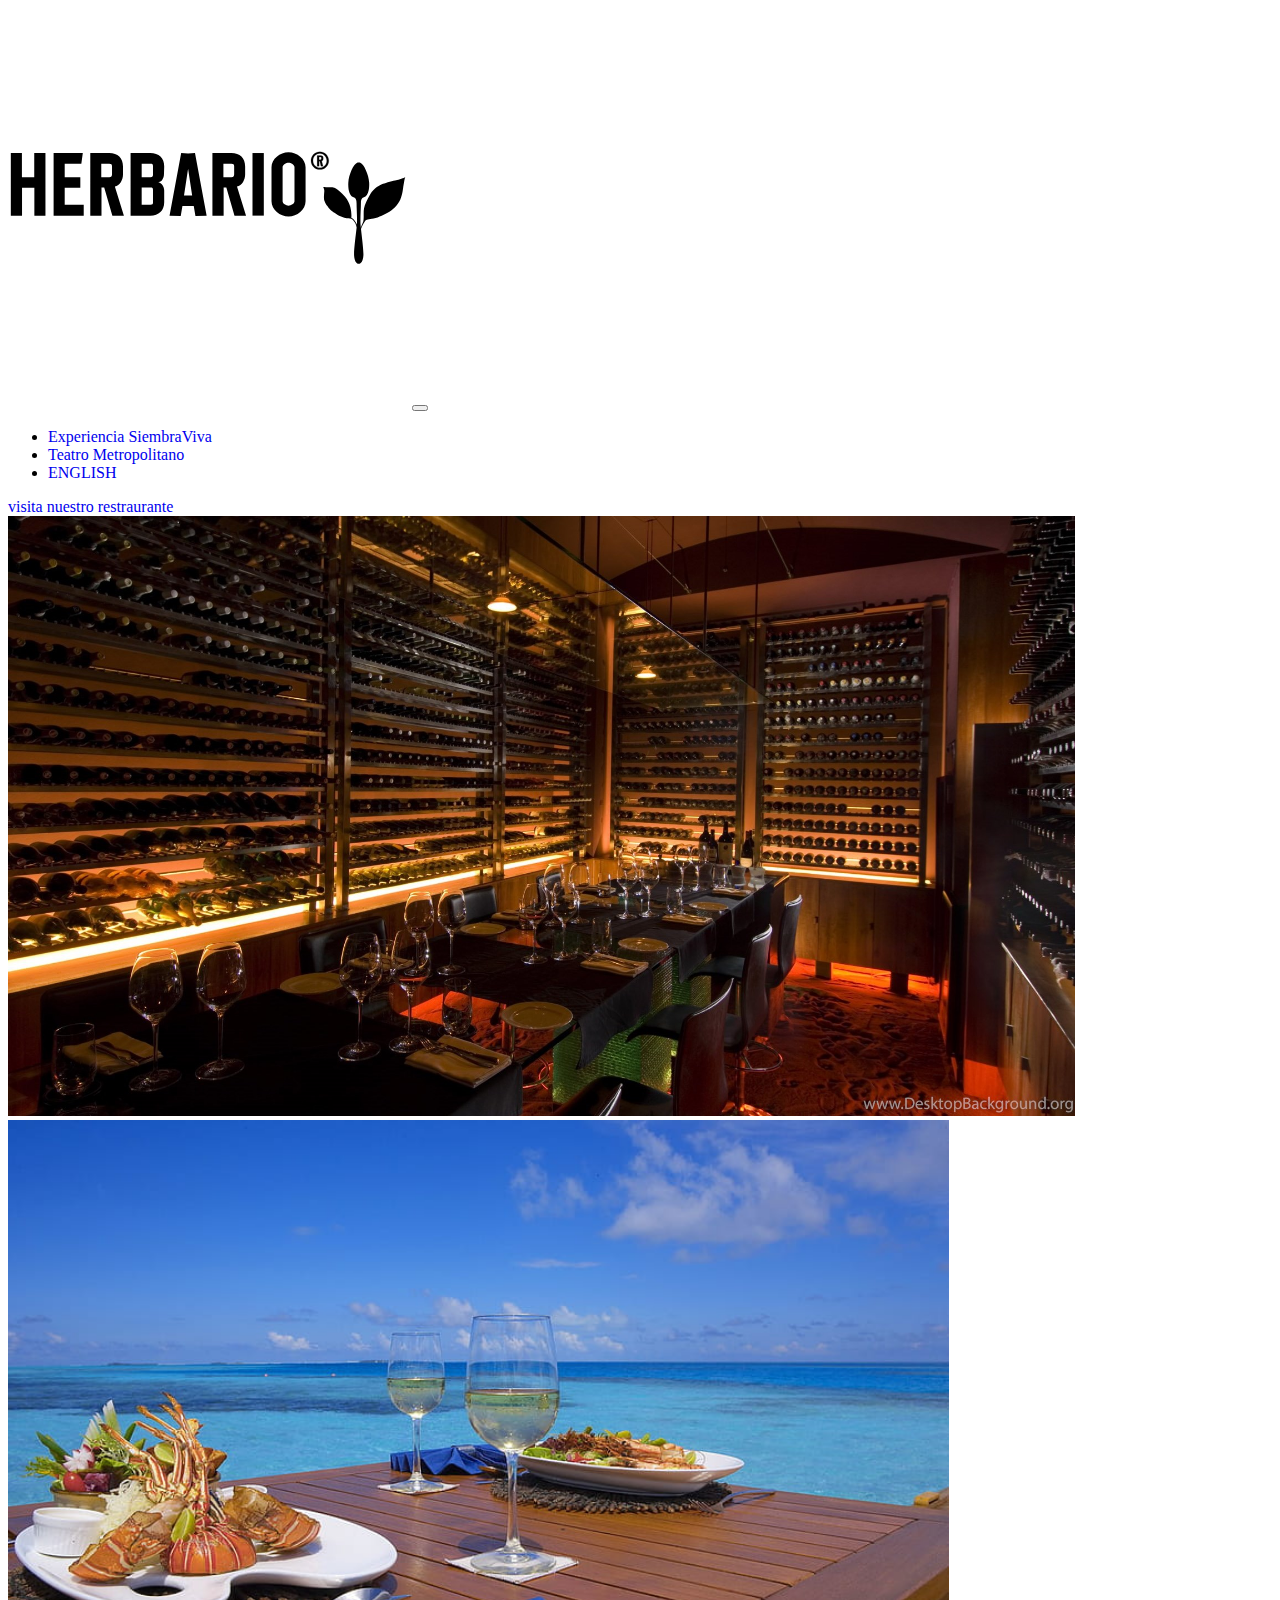
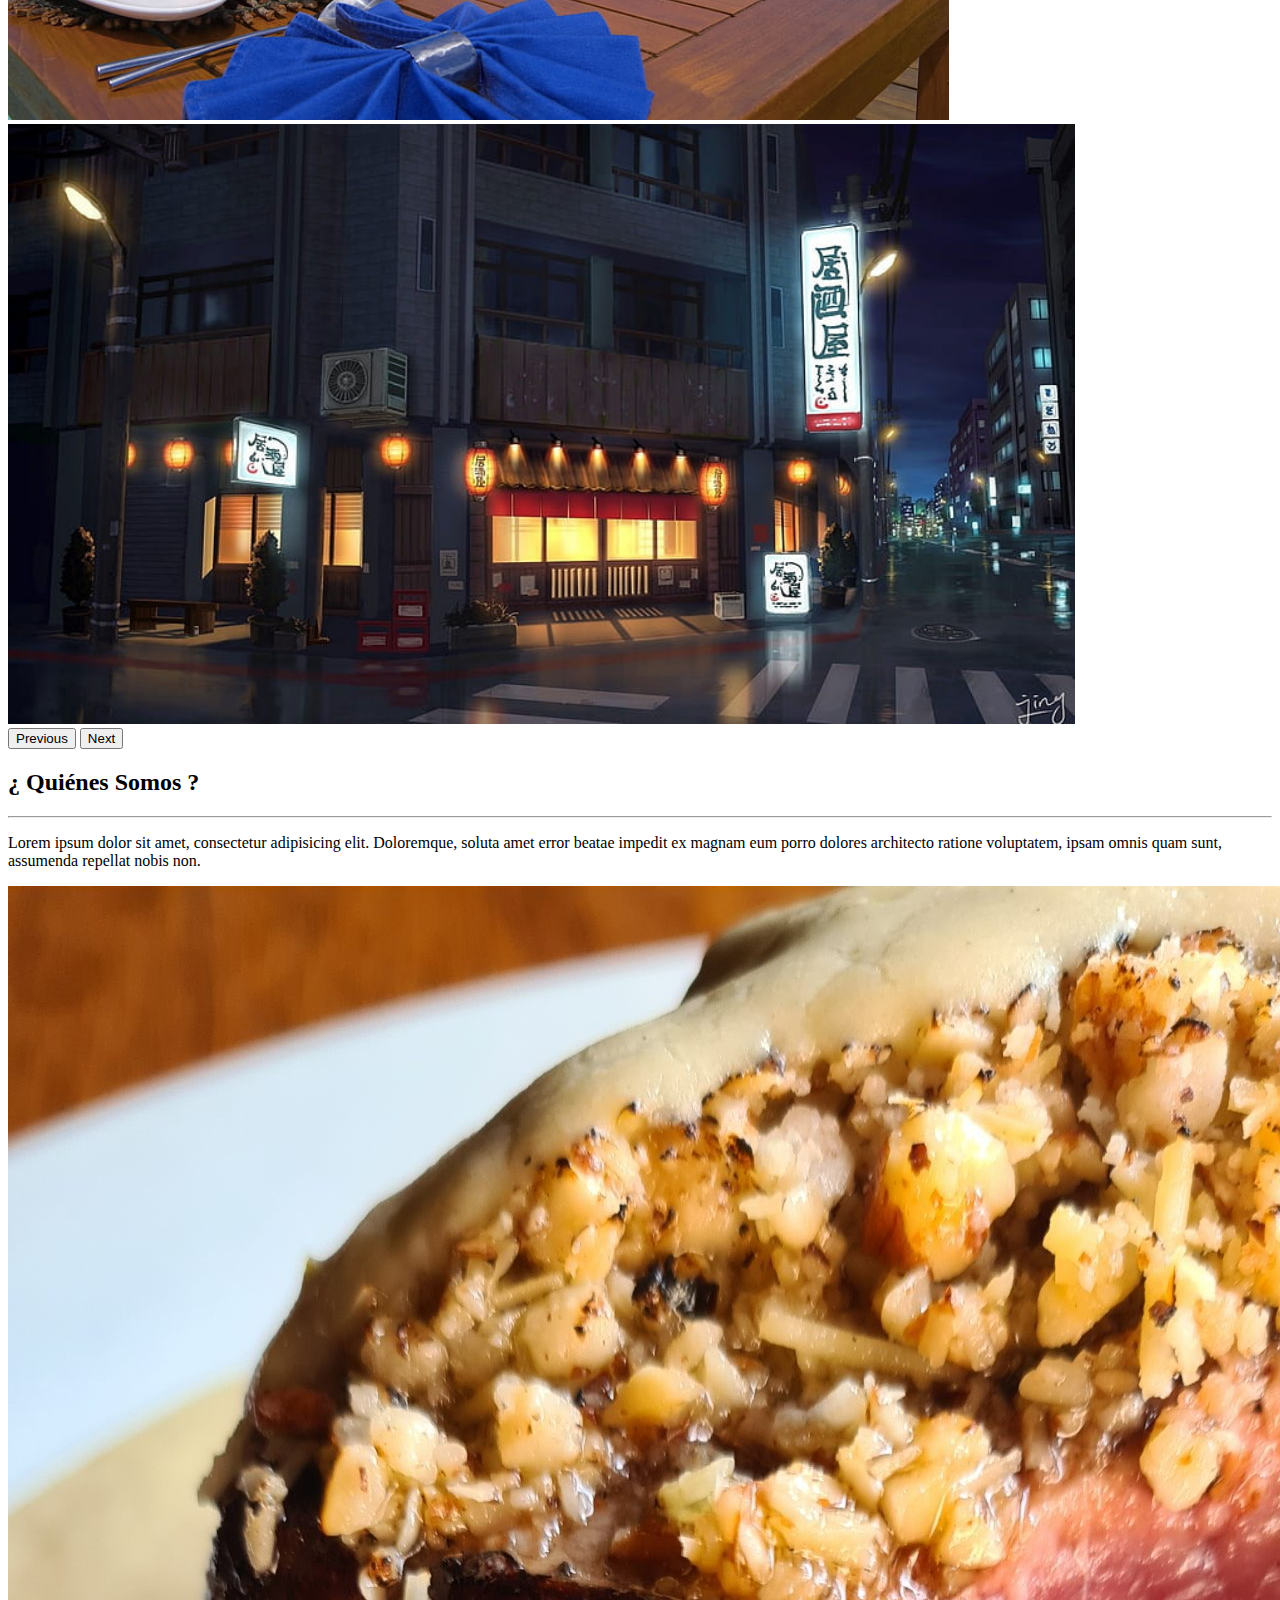
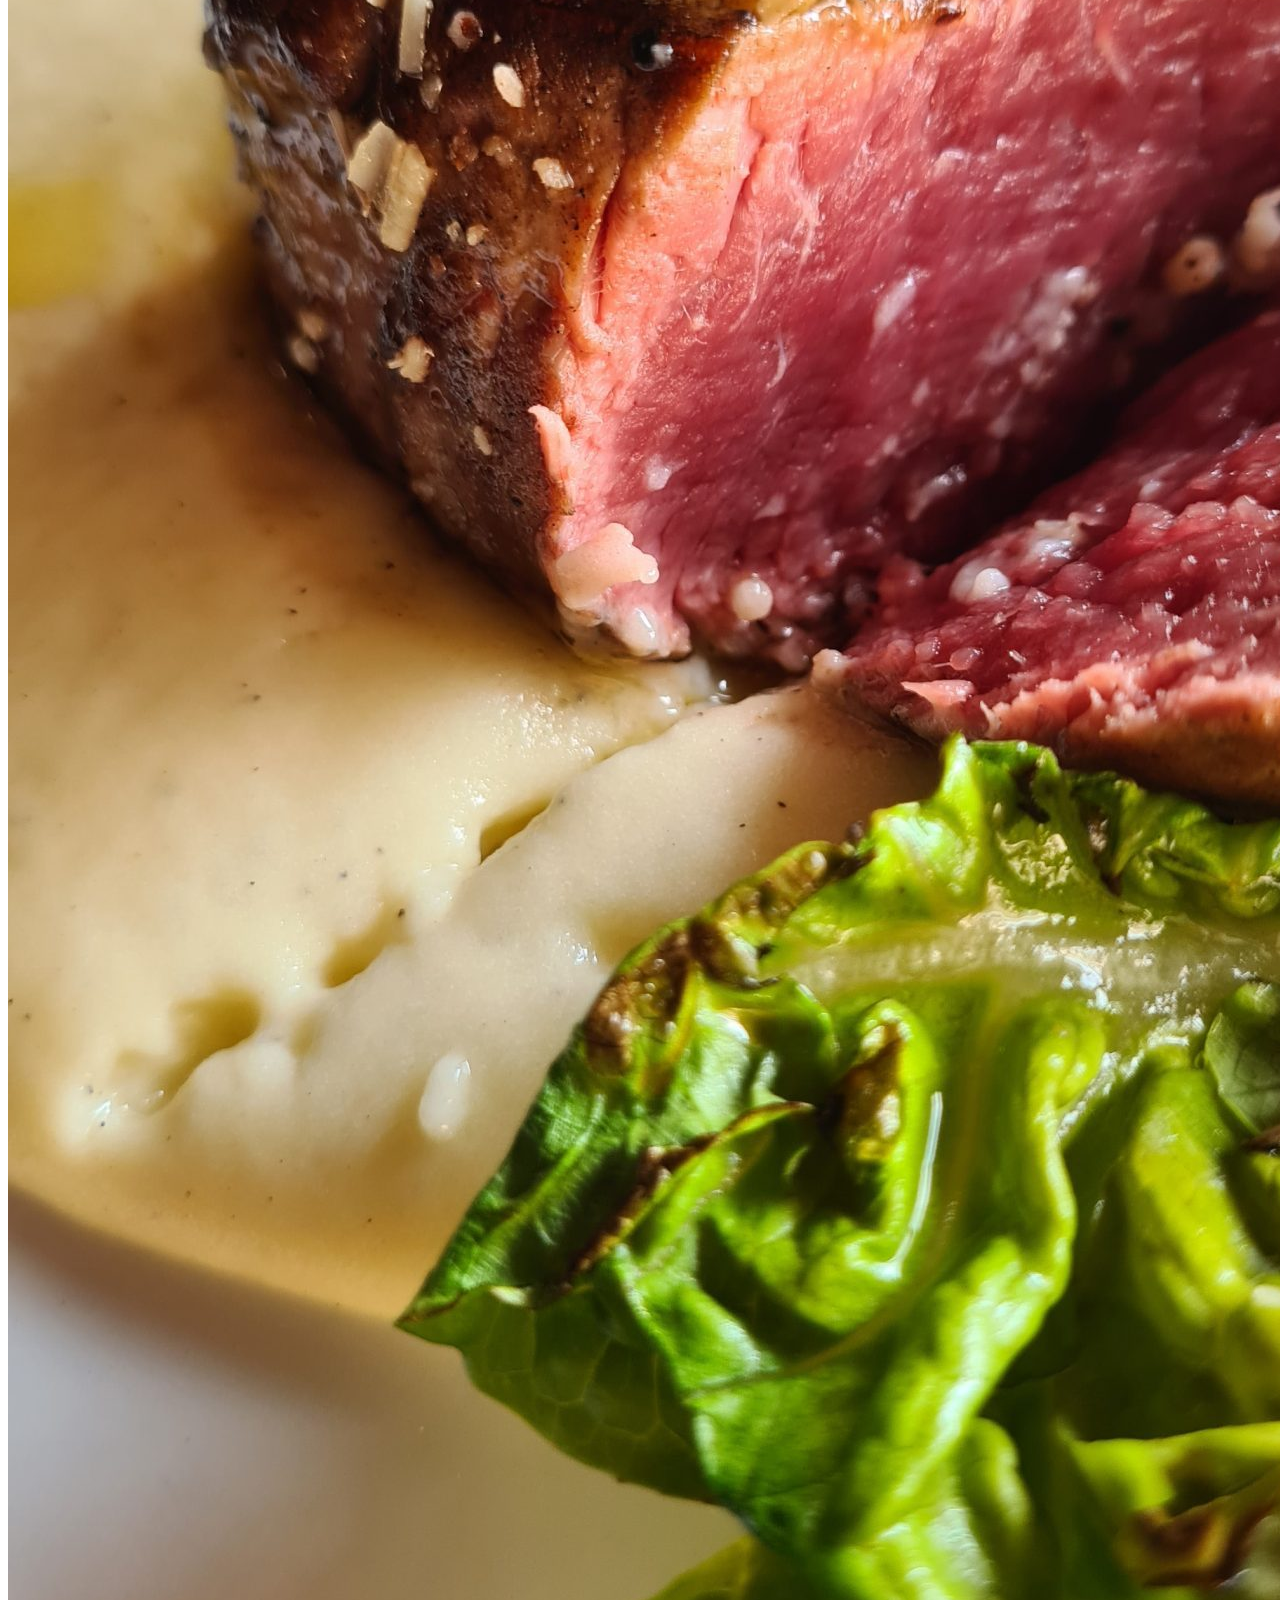
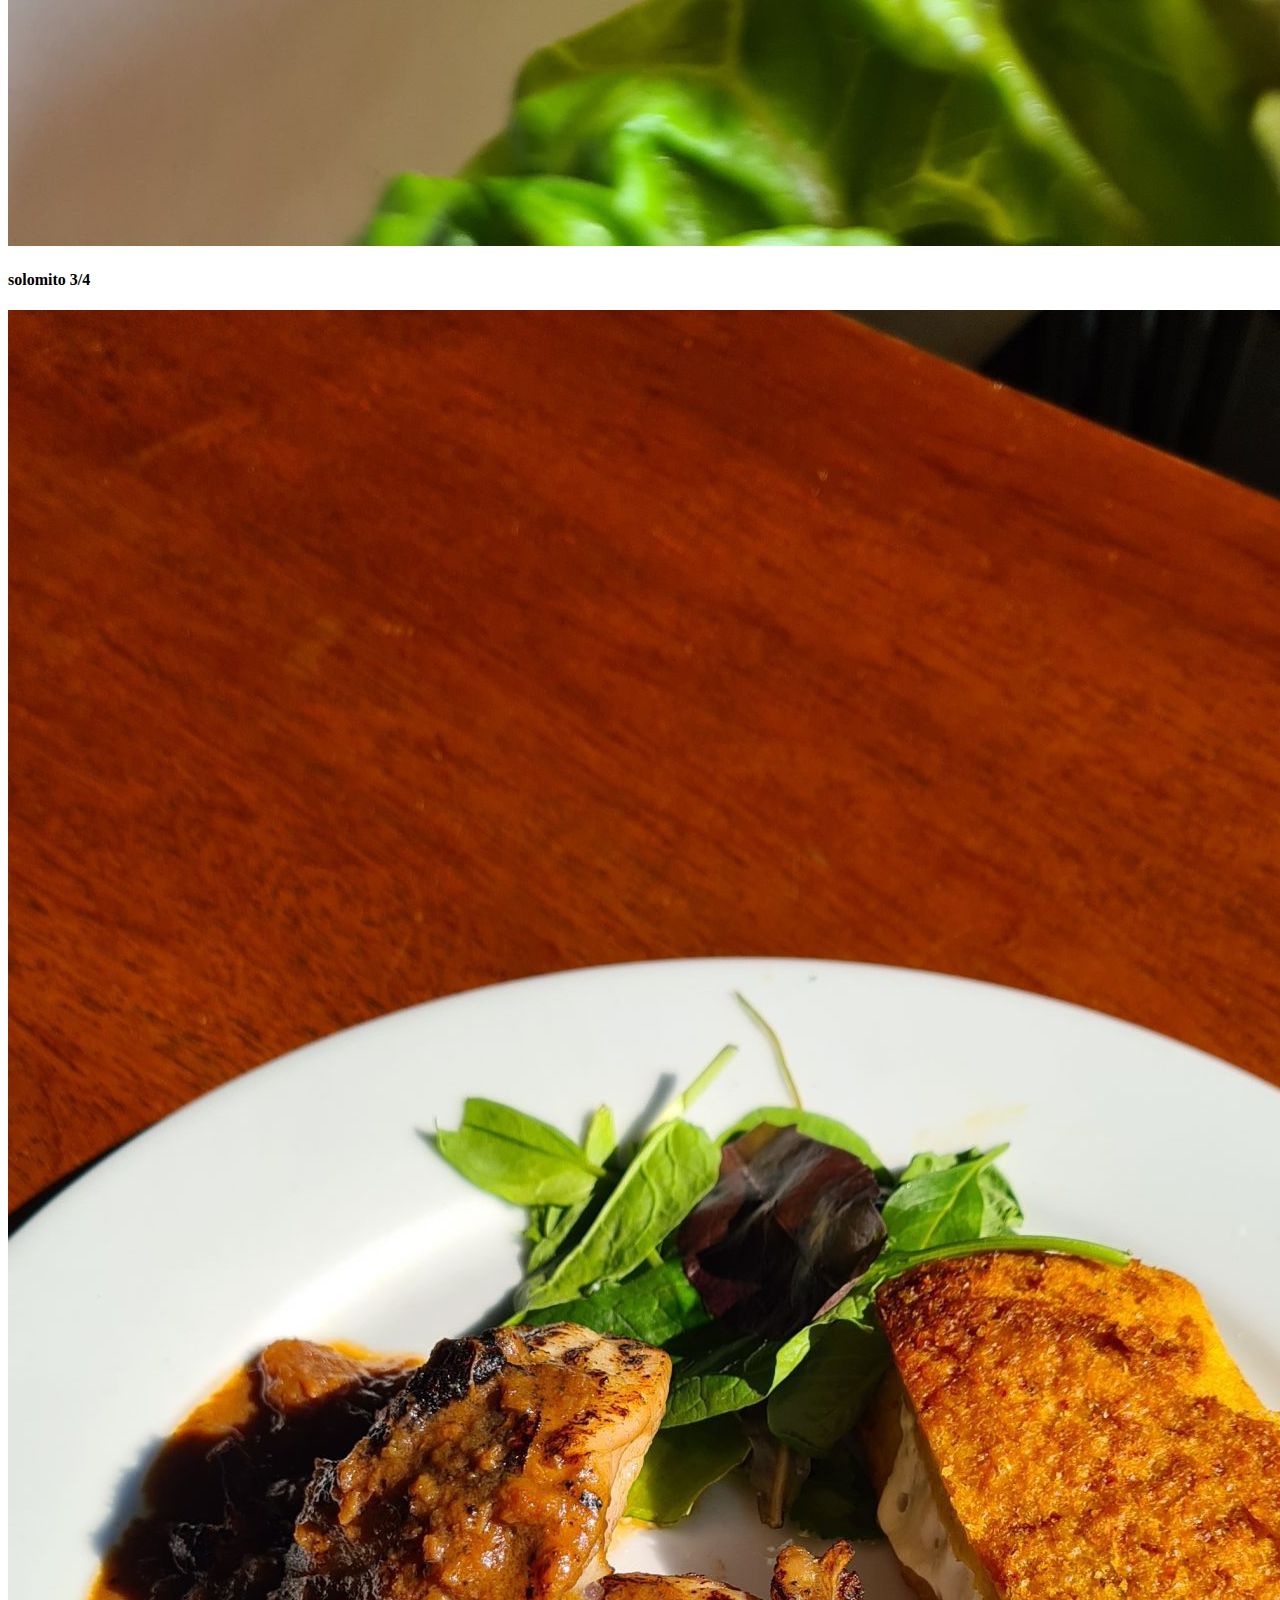
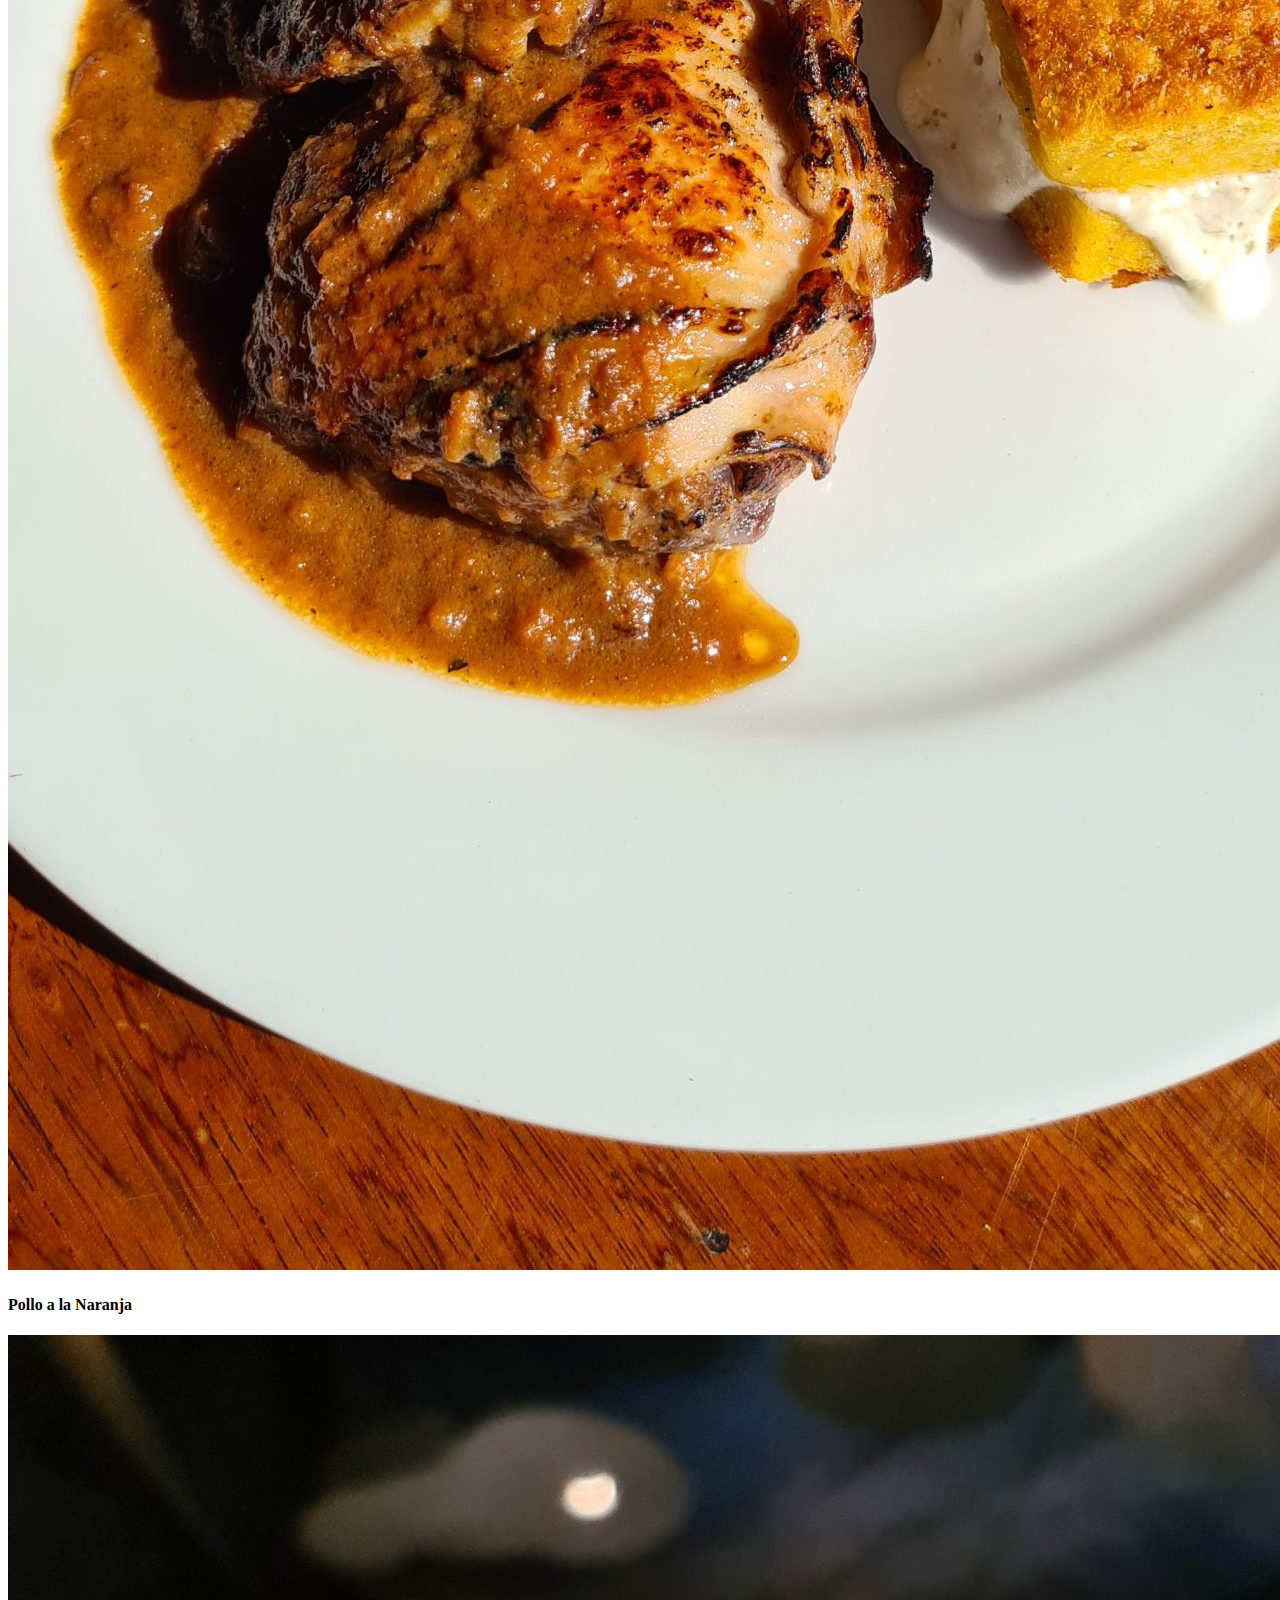
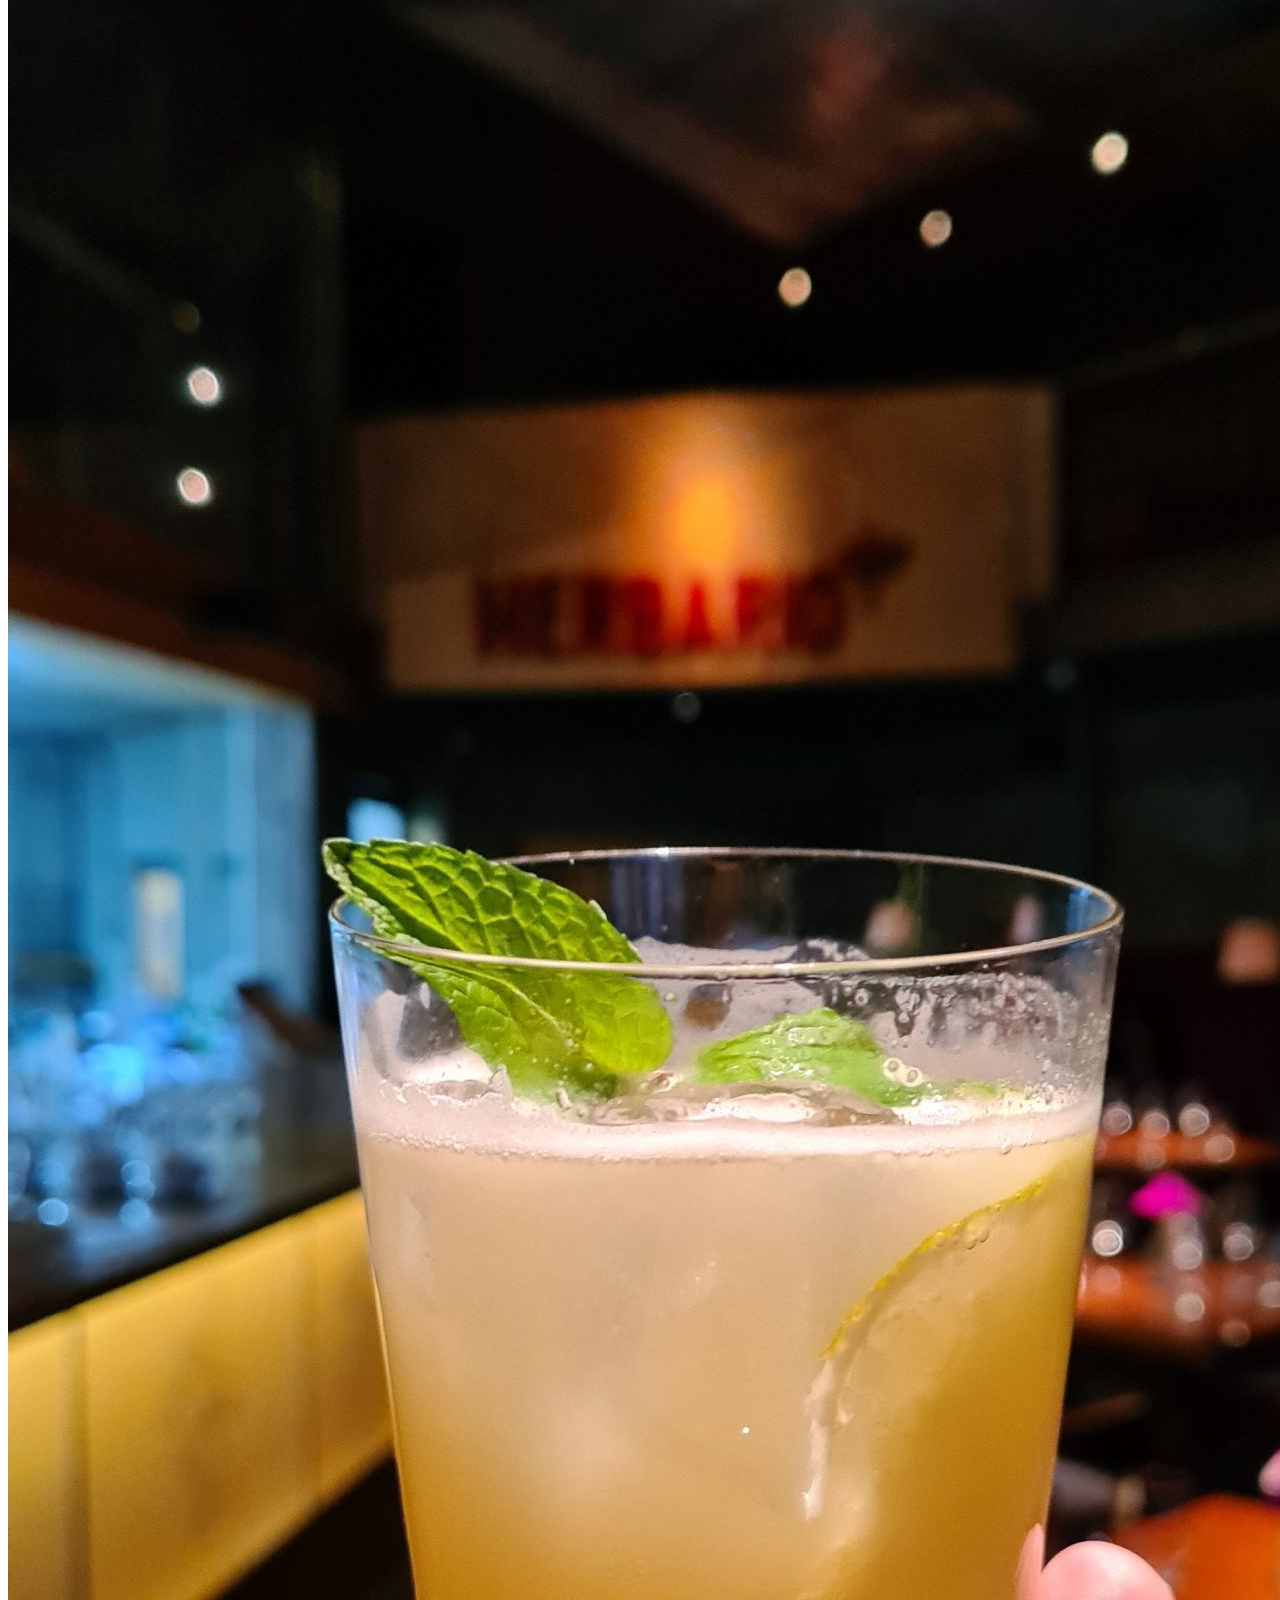
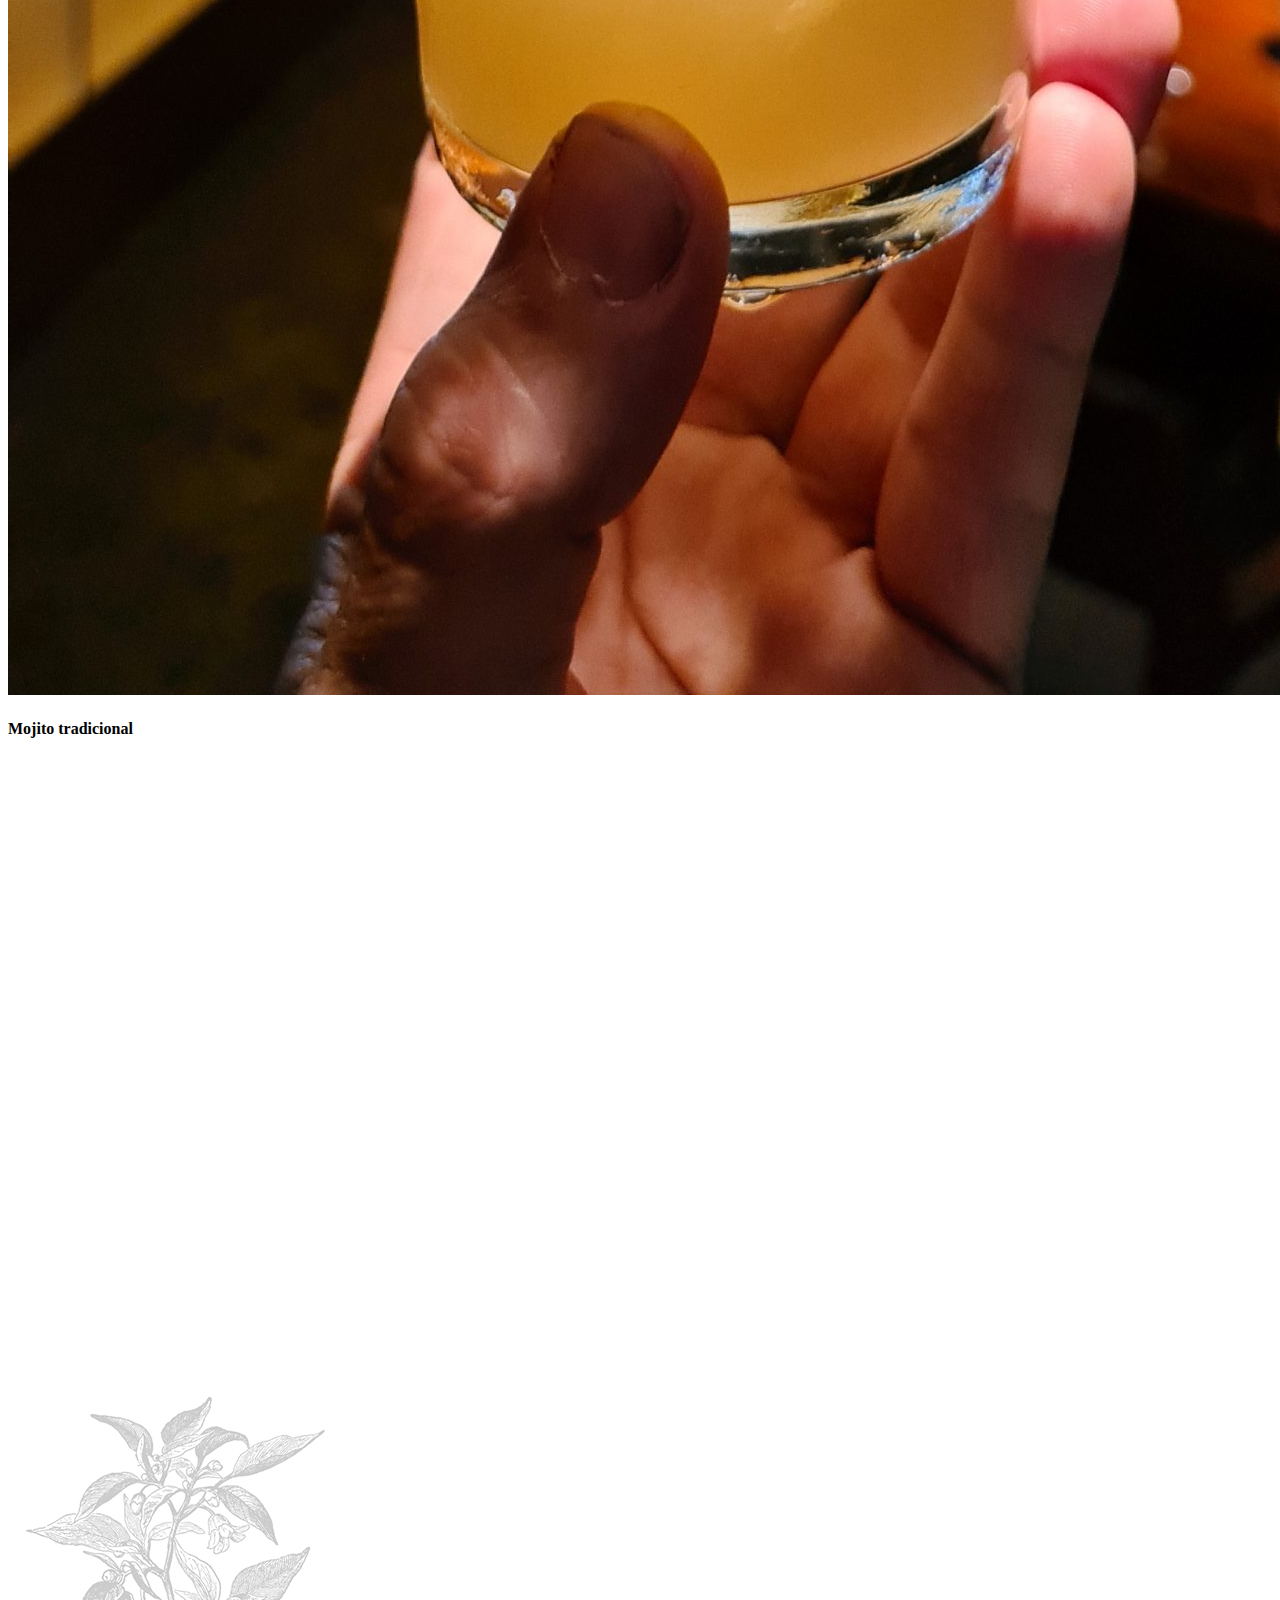
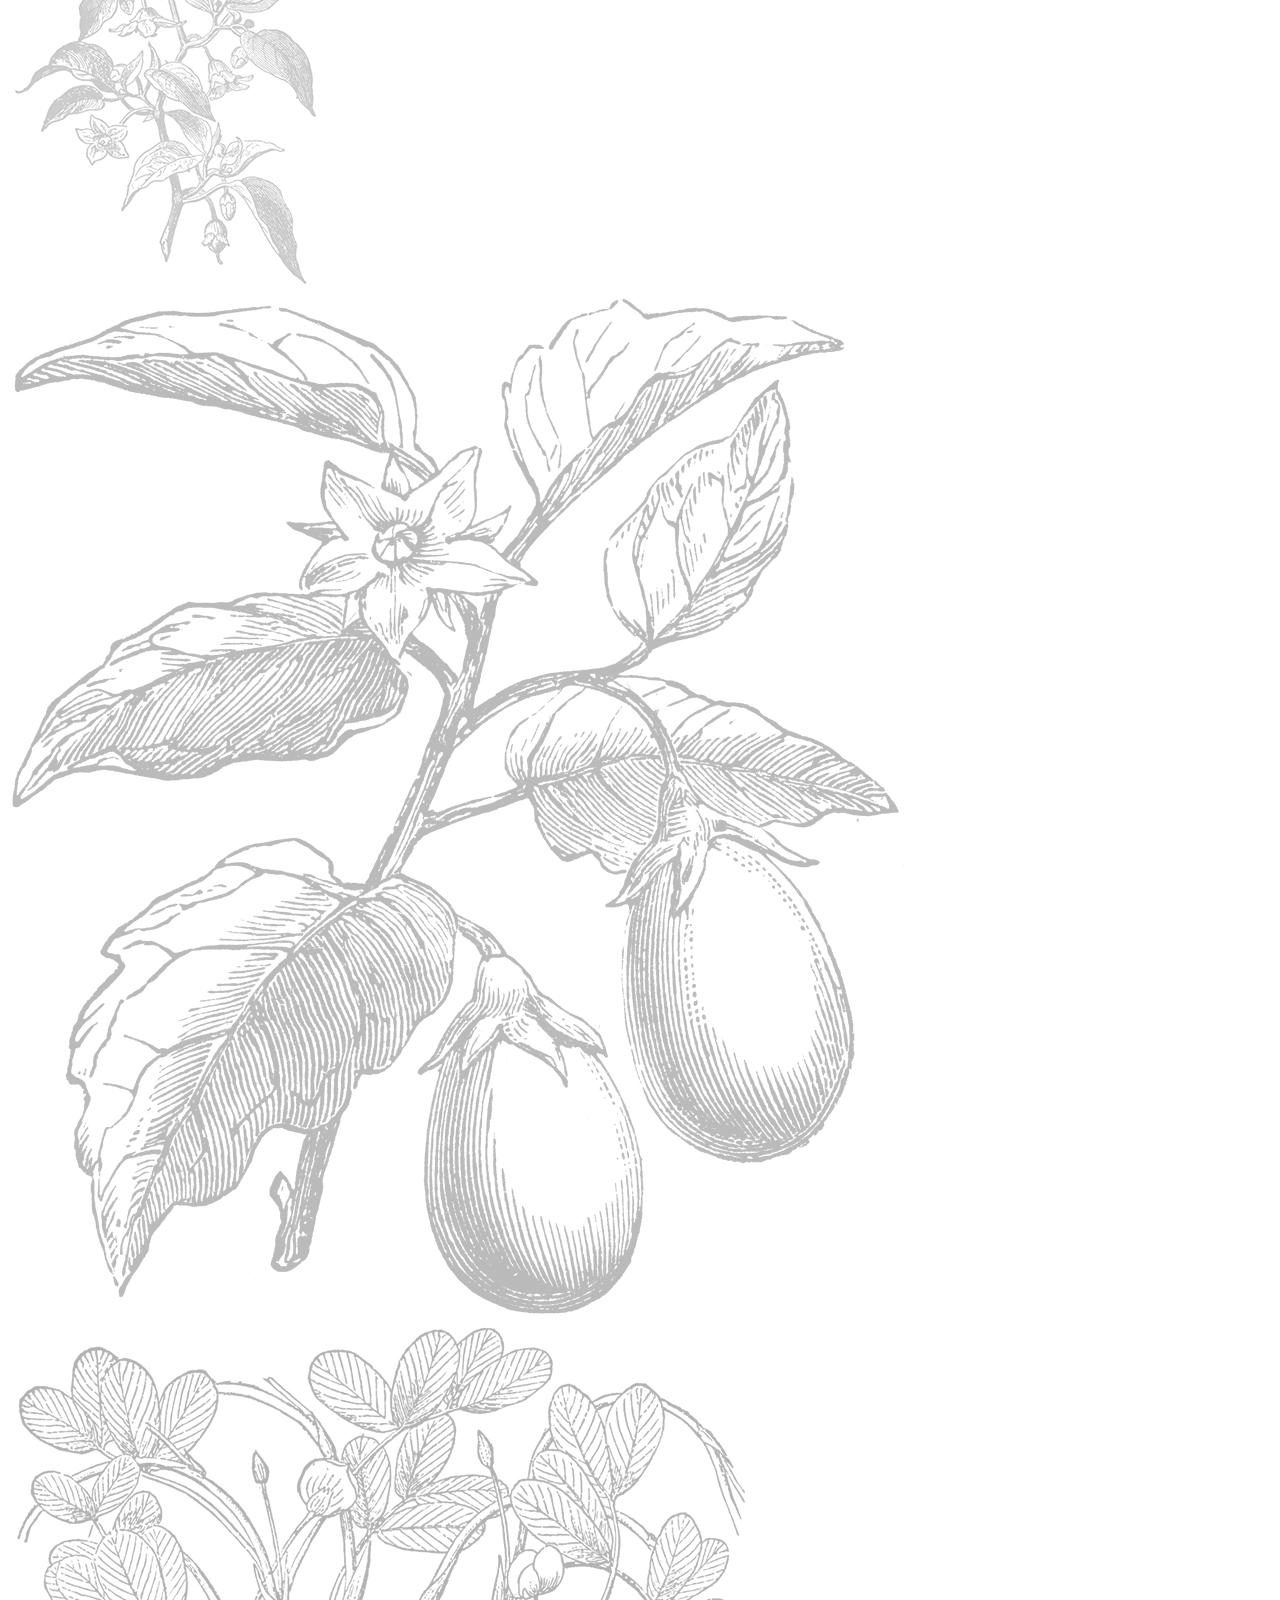
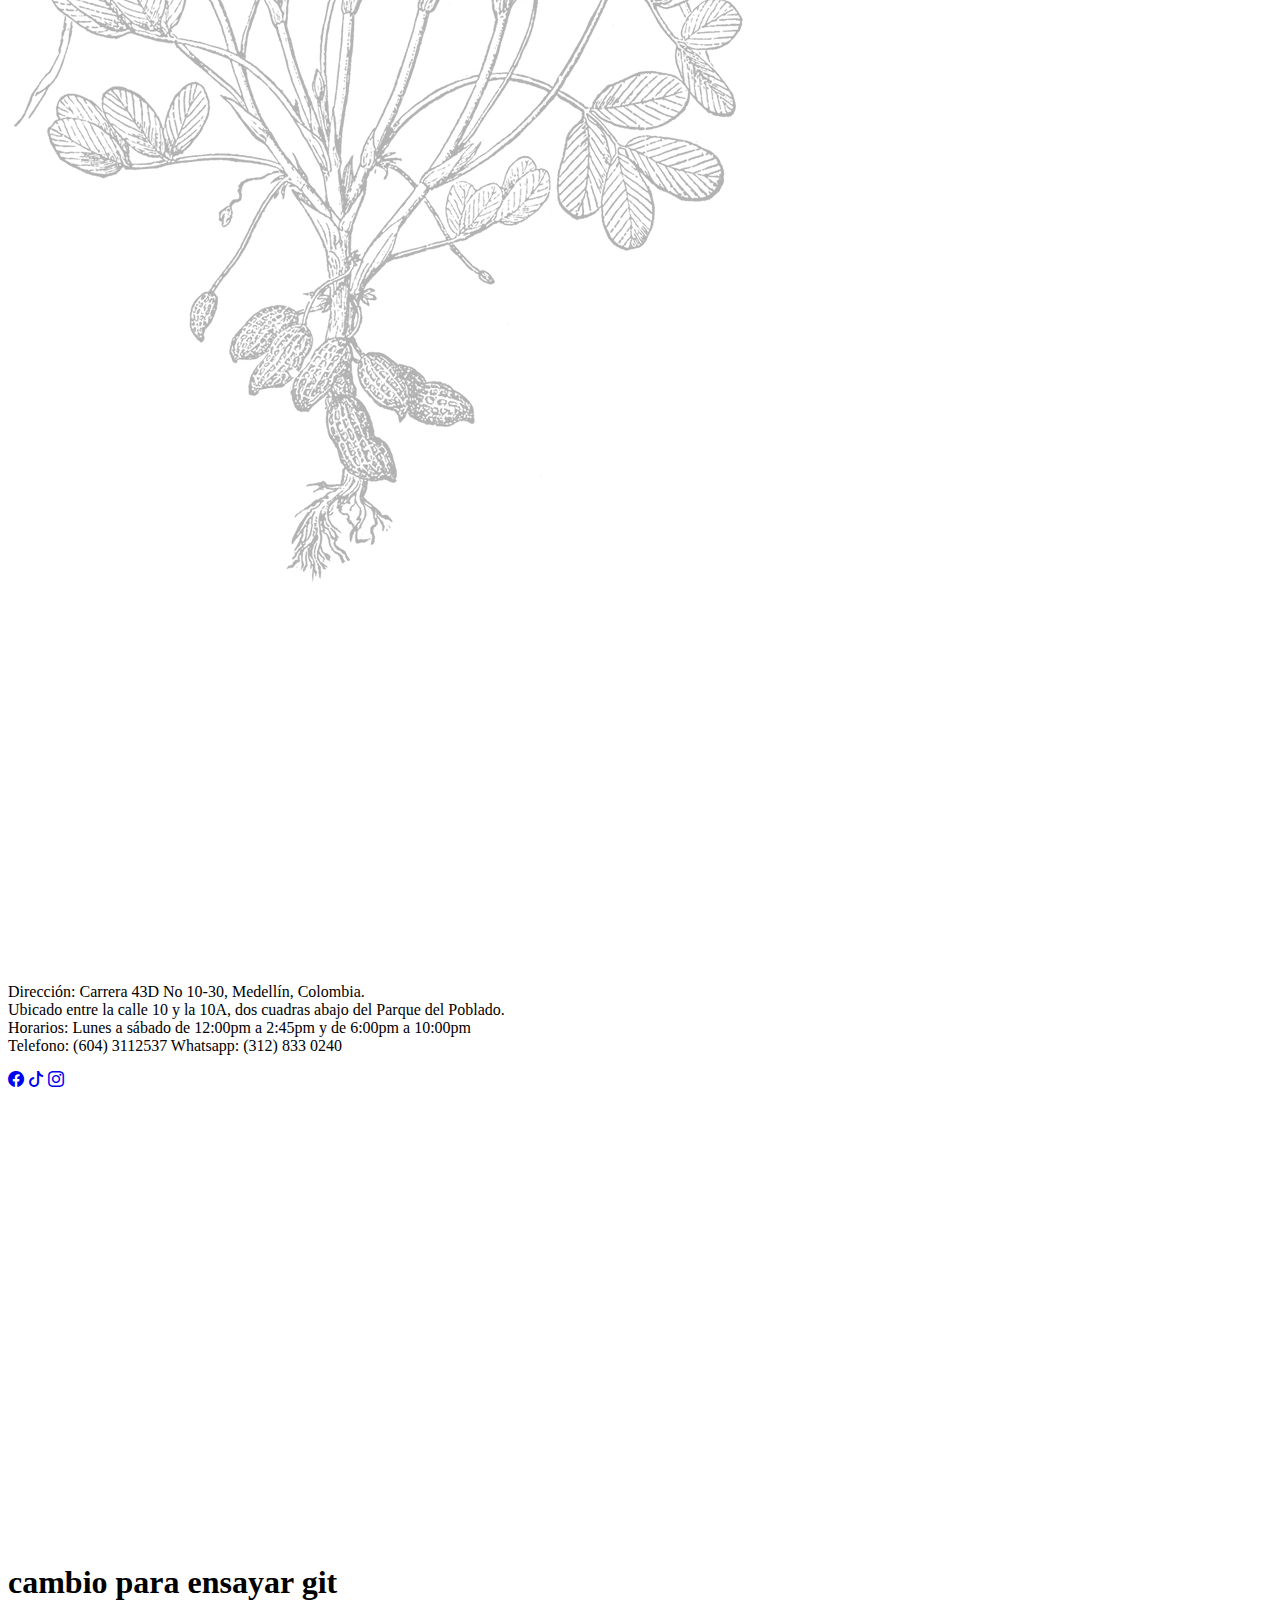
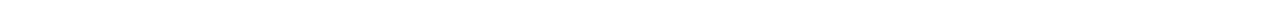
<file: index.html>
<!DOCTYPE html>
<html lang="en">
  <head>
    <meta charset="UTF-8" />
    <meta name="viewport" content="width=device-width, initial-scale=1.0" />
    <title>giat restautante</title>

    <link
      href="https://cdn.jsdelivr.net/npm/bootstrap@5.3.2/dist/css/bootstrap.min.css"
      rel="stylesheet"
      integrity="sha384-T3c6CoIi6uLrA9TneNEoa7RxnatzjcDSCmG1MXxSR1GAsXEV/Dwwykc2MPK8M2HN"
      crossorigin="anonymous"
    />
    <link rel="stylesheet" href="./assets/styles/estilos.css" />
    <link
      rel="stylesheet"
      href="https://cdn.jsdelivr.net/npm/bootstrap-icons@1.11.3/font/bootstrap-icons.min.css"
    />
    <link
      rel="stylesheet"
      href="https://cdnjs.cloudflare.com/ajax/libs/animate.css/4.1.1/animate.min.css"
    />
  </head>
  <body>
    <header>
      <nav
        class="navbar navbar-expand-lg bg-body-tertiary animate__animated animate__bounce"
      >
        <div class="container-fluid">
          <a class="navbar-brand" href="#">
            <img
              src="./assets/img/logo.svg"
              alt="logo"
              class="img-fluid"
              width="400"
              height="400"
              height="400"
            />
          </a>
          <button
            class="navbar-toggler"
            type="button"
            data-bs-toggle="collapse"
            data-bs-target="#navbarNav"
            aria-controls="navbarNav"
            aria-expanded="false"
            aria-label="Toggle navigation"
          >
            <span class="navbar-toggler-icon"></span>
          </button>
          <div class="collapse navbar-collapse" id="navbarNav">
            <ul class="navbar-nav">
              <li class="nav-item">
                <a class="nav-link active" aria-current="page" href="#"
                  >Experiencia SiembraViva</a
                >
              </li>
              <li class="nav-item">
                <a class="nav-link" href="#">Teatro Metropolitano</a>
              </li>
              <li class="nav-item">
                <a class="nav-link" href="#">ENGLISH</a>
              </li>
            </ul>
            <a href="./src/VIES/formulario.html" class="mx-5 btn btn-outline-dark ">  visita nuestro restraurante</a>
          </div>
        </div>
      </nav>
    </header>
    <main>
      <section>
        <div id="carouselExample" class="carousel slide">
          <div class="carousel-inner">
            <div class="carousel-item active">
              <img
                src="./assets/img/banner1.jpg"
                class="d-block w-100"
                alt="..."
                height="600"
              />
            </div>
            <div class="carousel-item">
              <img
                src="./assets/img/banner2.jpg"
                class="d-block w-100"
                alt="..."
                height="600"
              />
            </div>
            <div class="carousel-item">
              <img
                src="./assets/img/banner3.jpg"
                class="d-block w-100"
                alt="..."
                height="600"
              />
            </div>
          </div>
          <button
            class="carousel-control-prev"
            type="button"
            data-bs-target="#carouselExample"
            data-bs-slide="prev"
          >
            <span class="carousel-control-prev-icon" aria-hidden="true"></span>
            <span class="visually-hidden">Previous</span>
          </button>
          <button
            class="carousel-control-next"
            type="button"
            data-bs-target="#carouselExample"
            data-bs-slide="next"
          >
            <span class="carousel-control-next-icon" aria-hidden="true"></span>
            <span class="visually-hidden">Next</span>
          </button>
        </div>
      </section>
      <section clsss="container">
        <div class="row justify-content-center text-center">
          <div class="col-6 mt-5 mb-5">
            <h2 class="fw-bold">¿ Quiénes Somos ?</h2>
            <hr />
            <p>
              Lorem ipsum dolor sit amet, consectetur adipisicing elit.
              Doloremque, soluta amet error beatae impedit ex magnam eum porro
              dolores architecto ratione voluptatem, ipsam omnis quam sunt,
              assumenda repellat nobis non.
            </p>
          </div>
        </div>
      </section>
      <section class="container">
        <div class="row mb-5 text-center">
          <div class="col-4">
            <img
              src="./assets/img/plato1.jpg"
              alt="plato1"
              class="img-fluid mb-2"
            />
            <h4>solomito 3/4</h4>
          </div>
          <div class="col-4">
            <img
              src="./assets/img/plato2.jpg"
              alt="plato2"
              class="img-fluid mb-2"
            />
            <h4>Pollo a la Naranja</h4>
          </div>
          <div class="col-4">
            <img
              src="./assets/img/plato3.jpg"
              alt="plato3"
              class="img-fluid mb-2"
            />
            <h4>Mojito tradicional</h4>
          </div>
        </div>
      </section>
      <section class="fondo"></section>
      <section class="container">
        <div class="row justify-content-around mt-5">
          <div class="col-4">
            <img
              src="./assets/img/ilustracion1.jpg"
              alt="il1"
              class="img-fluid w-50 h-100"
            />
          </div>
          <div class="col-4">
            <img
              src="./assets/img/ilustracion2.jpg"
              alt="il2"
              class="img-fluid w-50 h-100"
            />
          </div>
          <div class="col-4">
            <img
              src="./assets/img/ilustracion3.jpg"
              alt="il3"
              class="img-fluid w-50 h-100"
            />
          </div>
        </div>
      </section>
      <section class="container-fluid bg-dark p-5">
        <div class="row text-white">
          <div class="col-6 text-star border-end">
            <img
              src="./assets/img/logo2.svg"
              alt="logo"
              class="img-fluid w-50 h-50"
            />
            <p>
              Dirección: Carrera 43D No 10-30, Medellín, Colombia.
              <br />
              Ubicado entre la calle 10 y la 10A, dos cuadras abajo del Parque
              del Poblado.
              <br />
              Horarios: Lunes a sábado de 12:00pm a 2:45pm y de 6:00pm a 10:00pm
              <br />
              Telefono: (604) 3112537 Whatsapp: (312) 833 0240
            </p>
            <a href="http://wwww.facebook.com" target="_blank"
              ><i class="bi bi-facebook fs-1 text-white me-3"></i
            ></a>
            <a href="https://www.tiktok.com/es/" target="_blank"
              ><i class="bi bi-tiktok fs-1 text-white me-3"></i
            ></a>
            <a href="https://www.instagram.com/" target="_blank"
              ><i class="bi bi-instagram fs-1 text-white"></i
            ></a>
          </div>

          <div class="col-6 text-start">
            <iframe
              src="https://www.google.com/maps/embed?pb=!1m18!1m12!1m3!1d3966.3936323840676!2d-75.57486758916289!3d6.211703093750237!2m3!1f0!2f0!3f0!3m2!1i1024!2i768!4f13.1!3m3!1m2!1s0x8e44282b691ba559%3A0x5b3875652c6604e!2sHerbario%20Restaurante!5e0!3m2!1ses!2sco!4v1706827206934!5m2!1ses!2sco"
              width="600"
              height="450"
              style="border: 0"
              allowfullscreen=""
              loading="lazy"
              referrerpolicy="no-referrer-when-downgrade"
            ></iframe>
          </div>
        </div>
      </section>
      <h1>cambio para ensayar git</h1>
    </main>
    <script
      src="https://cdn.jsdelivr.net/npm/bootstrap@5.3.2/dist/js/bootstrap.bundle.min.js"
      integrity="sha384-C6RzsynM9kWDrMNeT87bh95OGNyZPhcTNXj1NW7RuBCsyN/o0jlpcV8Qyq46cDfL"
      crossorigin="anonymous"
    ></script>
  </body>
</html>
</file>
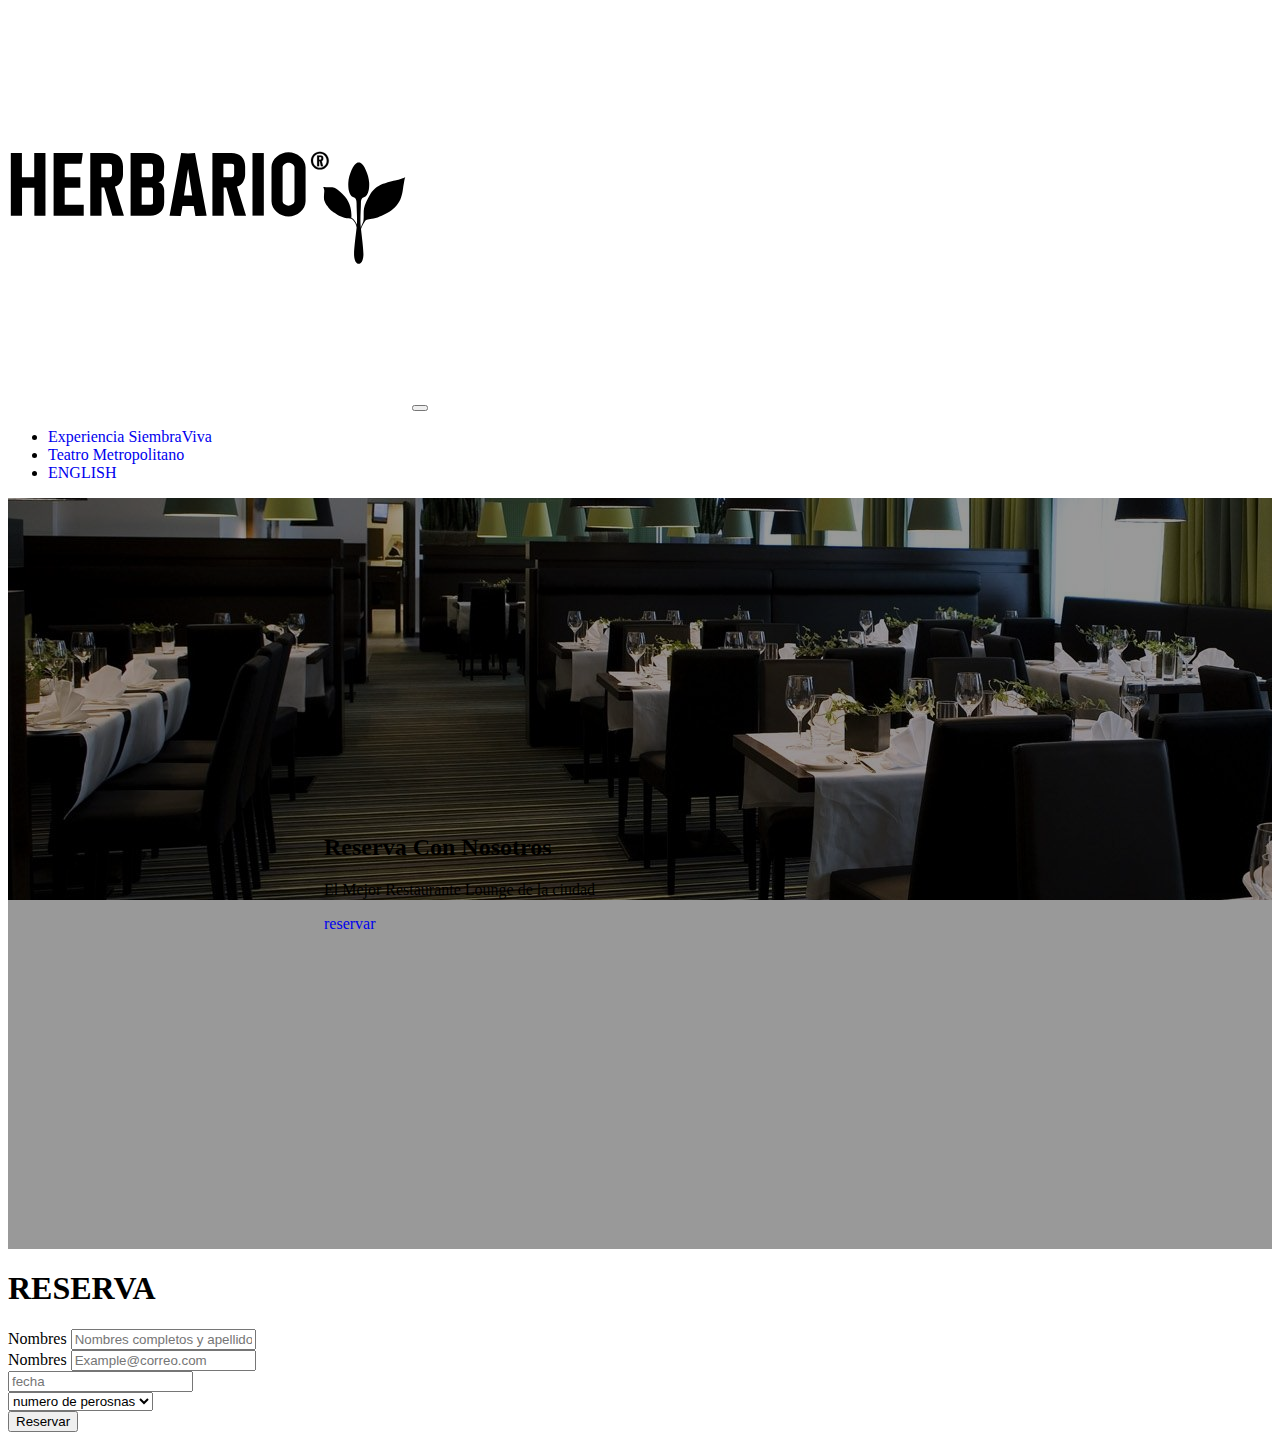
<file: src/VIES/formulario.html>
<!DOCTYPE html>
<html lang="en">
  <head>
    <meta charset="UTF-8" />
    <meta name="viewport" content="width=device-width, initial-scale=1.0" />
    <title>Document</title>
    <link rel="stylesheet" href="../../assets/styles/estilos.css" />
    <link
      href="https://cdn.jsdelivr.net/npm/bootstrap@5.3.2/dist/css/bootstrap.min.css"
      rel="stylesheet"
      integrity="sha384-T3c6CoIi6uLrA9TneNEoa7RxnatzjcDSCmG1MXxSR1GAsXEV/Dwwykc2MPK8M2HN"
      crossorigin="anonymous"
    />
  </head>
  <body>
    <header>
      <nav
        class="navbar navbar-expand-lg bg-body-tertiary animate__animated animate__bounce"
      >
        <div class="container-fluid">
          <a class="navbar-brand" href="#">
            <img
              src="../../assets/img/logo.svg"
              alt="logo"
              class="img-fluid"
              width="400"
              height="400"
              height="400"
            />
          </a>
          <button
            class="navbar-toggler"
            type="button"
            data-bs-toggle="collapse"
            data-bs-target="#navbarNav"
            aria-controls="navbarNav"
            aria-expanded="false"
            aria-label="Toggle navigation"
          >
            <span class="navbar-toggler-icon"></span>
          </button>
          <div class="collapse navbar-collapse" id="navbarNav">
            <ul class="navbar-nav">
              <li class="nav-item">
                <a class="nav-link active" aria-current="page" href="#"
                  >Experiencia SiembraViva</a
                >
              </li>
              <li class="nav-item">
                <a class="nav-link" href="#">Teatro Metropolitano</a>
              </li>
              <li class="nav-item">
                <a class="nav-link" href="#">ENGLISH</a>
              </li>
            </ul>
          </div>
        </div>
      </nav>
    </header>

    <main>
      <section class="fondoReserva text-white fw-bold">
        <h2>Reserva Con Nosotros</h2>
        <p>El Mejor Restaurante Lounge de la ciudad</p>
        <a href="#" class="btn btn-primary">reservar</a>
      </section>

      <section class="container">
        <div class="row justify-content-center text-center mt-3 mb-3">
          <div class="col-6">
            <h1>RESERVA</h1>
            <form>
              <div class="mb-3">
                <label class="form-label">Nombres</label>
                <input
                  type="text"
                  class="form-control"
                  id="Nombres"
                  aria-describedby="emailHelp"
                  placeholder="Nombres completos y apellidos"
                />
              </div>
              <div class="row justify-content-center text-center mt-3 mb-3">
                <div class="col-6">
                  
                  <form>
                    <div class="mb-3">
                      <label class="form-label">Nombres</label>
                      <input type="email" class="form-control"  id="correo"  aria-describedby="emailHelp"  placeholder="Example@correo.com" />
                    </div>

                    <div class="row justify-content-center text-center mt-3 mb-3">
                        <div class="col-6">
                         
                          <form>
                            <div class="mb-3">                    
                              <input type="datetime"
                                class="form-control"
                                id="fecha"
                                aria-describedby="emailHelp"
                                placeholder="fecha"
                              />
                            </div>

                      
                        <div class="col-6">
                                                  
                            <div class="mb-3">
                              
                                <select class="form-select" aria-label="Default select example">
                                    <option selected>numero de perosnas </option>
                                    <option value="1">1</option>
                                    <option value="2">2</option>
                                    <option value="3">3</option>
                                    <option value="4">4</option>
                                    <option value="5">5</option>
                                  </select>
                          </div>

                          <button class="btn btn-success w-150" type="submit">Reservar</button>


            </form>
          </div>
        </div>
      </section>
    </main>
    <script
      src="https://cdn.jsdelivr.net/npm/bootstrap@5.3.2/dist/js/bootstrap.bundle.min.js"
      integrity="sha384-C6RzsynM9kWDrMNeT87bh95OGNyZPhcTNXj1NW7RuBCsyN/o0jlpcV8Qyq46cDfL"
      crossorigin="anonymous"
    ></script>
  </body>
</html>
</file>
<file: assets/styles/estilos.css>
.fondo{

    background-image: url("../img/banner4.webp");
    padding: 25%;
    background-attachment:fixed ;
}

.letra{

    color:red;
    font-size: 500px;
    font-weight: bold;
}

a{

    text-decoration: none;
}

.fondoReserva{

background-image: url("../img/reserva.jpg");
padding: 25%;background-attachment:fixed ;
position: relative;
z-index: 3;
}

.fondoReserva::after{
    position: absolute;
    content: "";
    background-color: black;
    color: white;
    width: 100%;
    height: 100%;
    top: 0;
    left: 0;
    opacity:0.4;
    z-index: -3;
}
</file>
